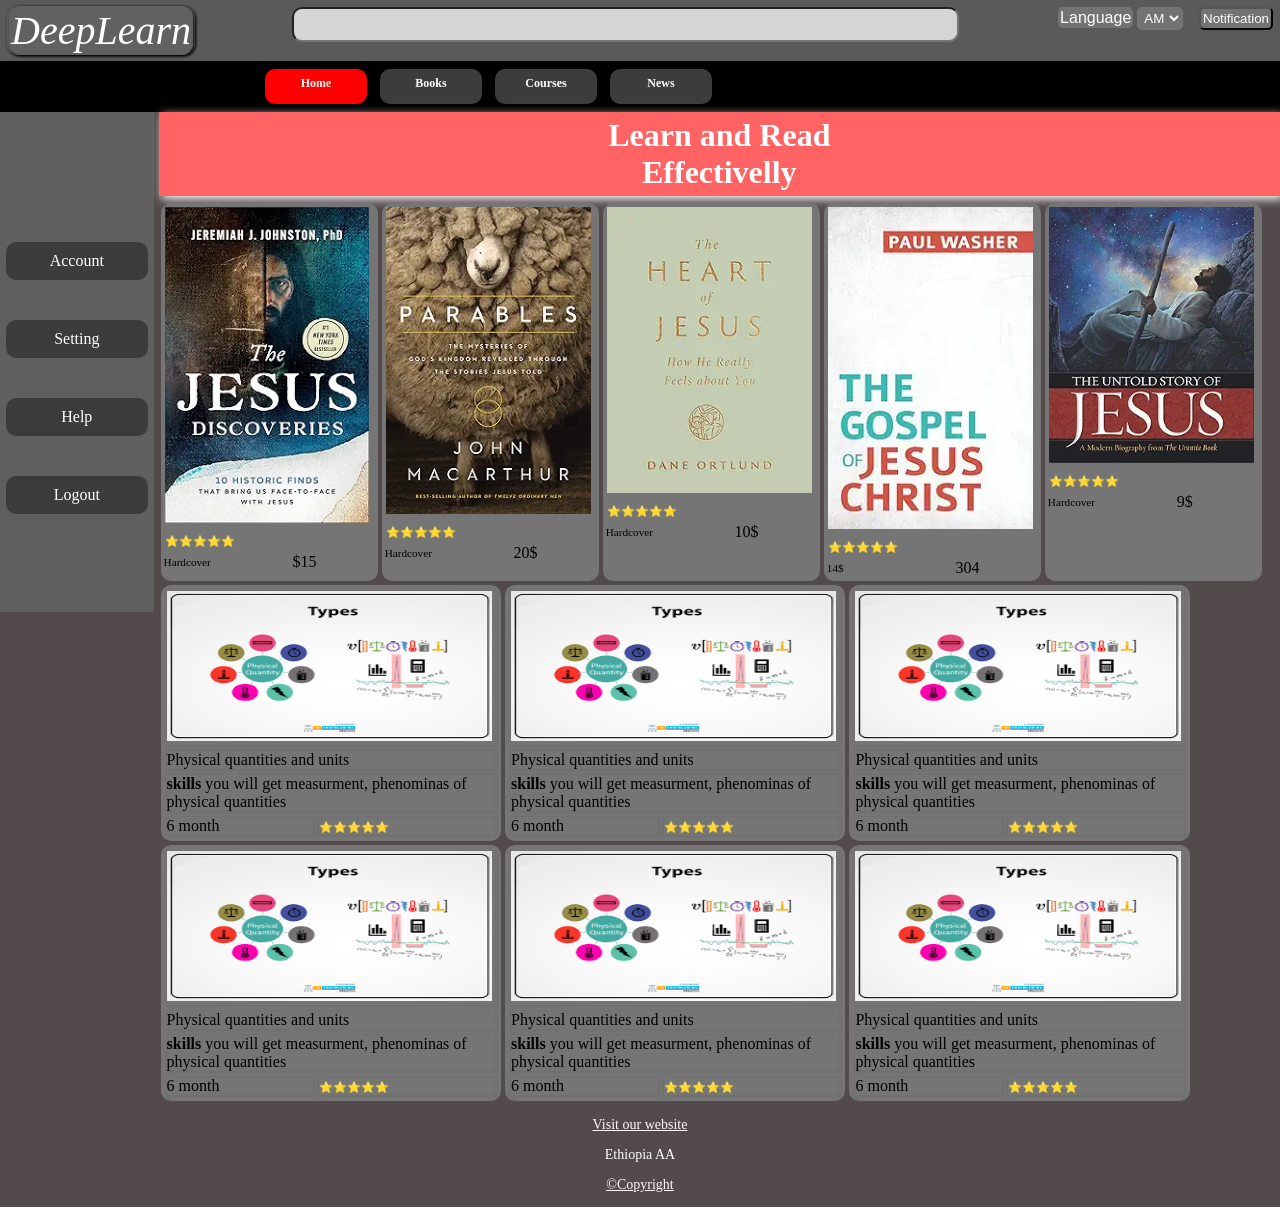
<file: index.html>
<!DOCTYPE html>
<html lang="en">
<head>
    <meta charset="UTF-8">
    <meta name="viewport" content="width=device-width, initial-scale=1.0">
    <title>Home</title>
    <link rel="stylesheet" href="css/style.css">
    <link rel="icon" href="images/modern-black-amp-white-aposbapos-logo-vector-44240270.avif">
</head>
<body>
    <div class="bodyContainer">
        <header class="header">
            <div class="headerContainer">
                <div class="headerSection logoContainer">
                    <span class="logoText"><a href="index.html">
                        DeepLearn
                    </a></span>
                </div>
                <div class="headerSection searchContainer">
                    <input type="search">
                </div>
                <div class="headerSection langContainer">
                    <label for="lang">Language</label>
                    <select name="language choice" id="lang">
                        <option value="AM">AM</option>
                        <option value="En">En</option>
                    </select>
                </div>
                <div class="headerSection notiContainer">
                    <button type="button">Notification</button>
                </div>
            </div>
        </header>
        <nav class="nav">
            <div class="navContainer">
                <div class="navSection" id="activePage">
                    <a href="index.html">
                        <span>Home</span>
                    </a>
                </div>
                <div class="navSection">
                    <a href="books.html">
                        <span>Books</span>
                    </a>
                </div>
                <div class="navSection">
                    <a href="courses.html">
                        <span>Courses</span>
                    </a>
                </div>
                <div class="navSection">
                    <a href="news.html">
                        <span>News</span>
                    </a>
                </div>
            </div>
        </nav>
        <aside class="aside">
            <div class="asideContainer">
                <div class="asideSection"><a href="#">
                    Account
                </a></div>
                <div class="asideSection"><a href="#">
                    Setting
                </a></div>
                <div class="asideSection"><a href="#">
                    Help
                </a></div>
                <div class="asideSection"><a href="#">
                    Logout
                </a></div>
            </div>
        </aside>
        <main class="main">
            <div class="mainContainer">
                <h1 id="LearnComment">Learn and Read <br> Effectivelly</h1>
                <div class="flexBox">
                    <div class="flexContainer">
                        <div class="gridItem gridImg">
                            <img src="images/Jesus-dicoveries.webp" alt="Jesus-dicoveries" width="99%" >
                        </div>
                        <div class="gridItem gridStar">
                            <p id="conditionGrid">⭐⭐⭐⭐⭐</p>
                        </div>
                        <div class="gridItem gridCondition">
                            <p id="conditionGrid">Hardcover</p>
                        </div>
                        <div class="gridItem gridPrice"price>$15</div>
                    </div>
                </div>
                <div class="flexBox">
                    <div class="flexContainer">
                        <div class="gridItem gridImg">
                            <img src="images/John-Macarthur.webp" alt="John-Macarthur" width="99%">

                        </div>
                        <div class="gridItem gridStar">
                            <p id="conditionGrid">⭐⭐⭐⭐⭐</p>
                        </div>
                        <div class="gridItem gridCondition">
                            <p id="conditionGrid">Hardcover</p>
                        </div>
                        <div class="gridItem gridPrice"price>20$</div>
                    </div>
                </div>
                <div class="flexBox">
                    <div class="flexContainer">
                        <div class="gridItem gridImg">
                            <img src="images/Heart.webp" alt="Heart" width="99%">
                        </div>
                        <div class="gridItem gridStar">
                            <p id="conditionGrid">⭐⭐⭐⭐⭐</p>
                        </div>
                        <div class="gridItem gridCondition">
                            <p id="conditionGrid">Hardcover</p>
                        </div>
                        <div class="gridItem gridPrice"price>10$</div>
                    </div>
                </div>
                <div class="flexBox">
                    <div class="flexContainer">
                        <div class="gridItem gridImg">
                            <img src="images/gosple.webp" alt="gosple" width="99%">
                        </div>
                        <div class="gridItem gridStar">
                            <p id="conditionGrid">⭐⭐⭐⭐⭐</p>
                        </div>
                        <div class="gridItem gridCondition">
                            <p id="conditionGrid">14$</p>
                        </div>
                        <div class="gridItem gridPrice"price>304</div>
                    </div>
                </div>
                <div class="flexBox">
                    <div class="flexContainer">
                        <div class="gridItem gridImg">
                            <img src="images/story.webp" alt="John-Macarthur" width="99%">
                        </div>
                        <div class="gridItem gridStar">
                            <p id="conditionGrid">⭐⭐⭐⭐⭐</p>
                        </div>
                        <div class="gridItem gridCondition">
                            <p id="conditionGrid">Hardcover</p>
                        </div>
                        <div class="gridItem gridPrice"price>9$</div>
                    </div>
                </div>
                <div class="flexBox-course">
                    <div class="flexContainer-courses">
                        <div class="gridItem-course gridThumb">
                            <img src="images/corses/quantity.png" alt="quantities" width="99%" height="150px">
                        </div>
                        <div class="gridItem-course gridTitle">
                            <span>Physical quantities and units</span>
                        </div>
                        <div class="gridItem-course gridDesc">
                            <span><strong>skills</strong> you will get measurment, phenominas of physical quantities</span>
                        </div>
                        <div class="gridItem-course gridTime">
                            <span>6 month</span>
                        </div>
                        <div class="gridItem-course gridStars">
                            <p id="conditionGrid">⭐⭐⭐⭐⭐</p>
                        </div>
                    </div>
                </div>
                <div class="flexBox-course">
                    <div class="flexContainer-courses">
                        <div class="gridItem-course gridThumb">
                            <img src="images/corses/quantity.png" alt="quantities" width="99%" height="150px">
                        </div>
                        <div class="gridItem-course gridTitle">
                            <span>Physical quantities and units</span>
                        </div>
                        <div class="gridItem-course gridDesc">
                            <span><strong>skills</strong> you will get measurment, phenominas of physical quantities</span>
                        </div>
                        <div class="gridItem-course gridTime">
                            <span>6 month</span>
                        </div>
                        <div class="gridItem-course gridStars">
                            <p id="conditionGrid">⭐⭐⭐⭐⭐</p>
                        </div>
                    </div>
                </div>
                <div class="flexBox-course">
                    <div class="flexContainer-courses">
                        <div class="gridItem-course gridThumb">
                            <img src="images/corses/quantity.png" alt="quantities" width="99%" height="150px">
                        </div>
                        <div class="gridItem-course gridTitle">
                            <span>Physical quantities and units</span>
                        </div>
                        <div class="gridItem-course gridDesc">
                            <span><strong>skills</strong> you will get measurment, phenominas of physical quantities</span>
                        </div>
                        <div class="gridItem-course gridTime">
                            <span>6 month</span>
                        </div>
                        <div class="gridItem-course gridStars">
                            <p id="conditionGrid">⭐⭐⭐⭐⭐</p>
                        </div>
                    </div>
                </div>
                <div class="flexBox-course">
                    <div class="flexContainer-courses">
                        <div class="gridItem-course gridThumb">
                            <img src="images/corses/quantity.png" alt="quantities" width="99%" height="150px">
                        </div>
                        <div class="gridItem-course gridTitle">
                            <span>Physical quantities and units</span>
                        </div>
                        <div class="gridItem-course gridDesc">
                            <span><strong>skills</strong> you will get measurment, phenominas of physical quantities</span>
                        </div>
                        <div class="gridItem-course gridTime">
                            <span>6 month</span>
                        </div>
                        <div class="gridItem-course gridStars">
                            <p id="conditionGrid">⭐⭐⭐⭐⭐</p>
                        </div>
                    </div>
                </div>
                <div class="flexBox-course">
                    <div class="flexContainer-courses">
                        <div class="gridItem-course gridThumb">
                            <img src="images/corses/quantity.png" alt="quantities" width="99%" height="150px">
                        </div>
                        <div class="gridItem-course gridTitle">
                            <span>Physical quantities and units</span>
                        </div>
                        <div class="gridItem-course gridDesc">
                            <span><strong>skills</strong> you will get measurment, phenominas of physical quantities</span>
                        </div>
                        <div class="gridItem-course gridTime">
                            <span>6 month</span>
                        </div>
                        <div class="gridItem-course gridStars">
                            <p id="conditionGrid">⭐⭐⭐⭐⭐</p>
                        </div>
                    </div>
                </div>
                <div class="flexBox-course">
                    <div class="flexContainer-courses">
                        <div class="gridItem-course gridThumb">
                            <img src="images/corses/quantity.png" alt="quantities" width="99%" height="150px">
                        </div>
                        <div class="gridItem-course gridTitle">
                            <span>Physical quantities and units</span>
                        </div>
                        <div class="gridItem-course gridDesc">
                            <span><strong>skills</strong> you will get measurment, phenominas of physical quantities</span>
                        </div>
                        <div class="gridItem-course gridTime">
                            <span>6 month</span>
                        </div>
                        <div class="gridItem-course gridStars">
                            <p id="conditionGrid">⭐⭐⭐⭐⭐</p>
                        </div>
                    </div>
                </div>
            </div>
        </main>
        <footer class="footer">
        <address>
          <p>
            <a href="#" target="_blank">Visit our website</a>
          </p>
          <p class="address">Ethiopia AA</p>
        </address>
        <p><a href="#">&copy;Copyright</a></p>
      </footer>
    </div>
</body>
</html>
</file>
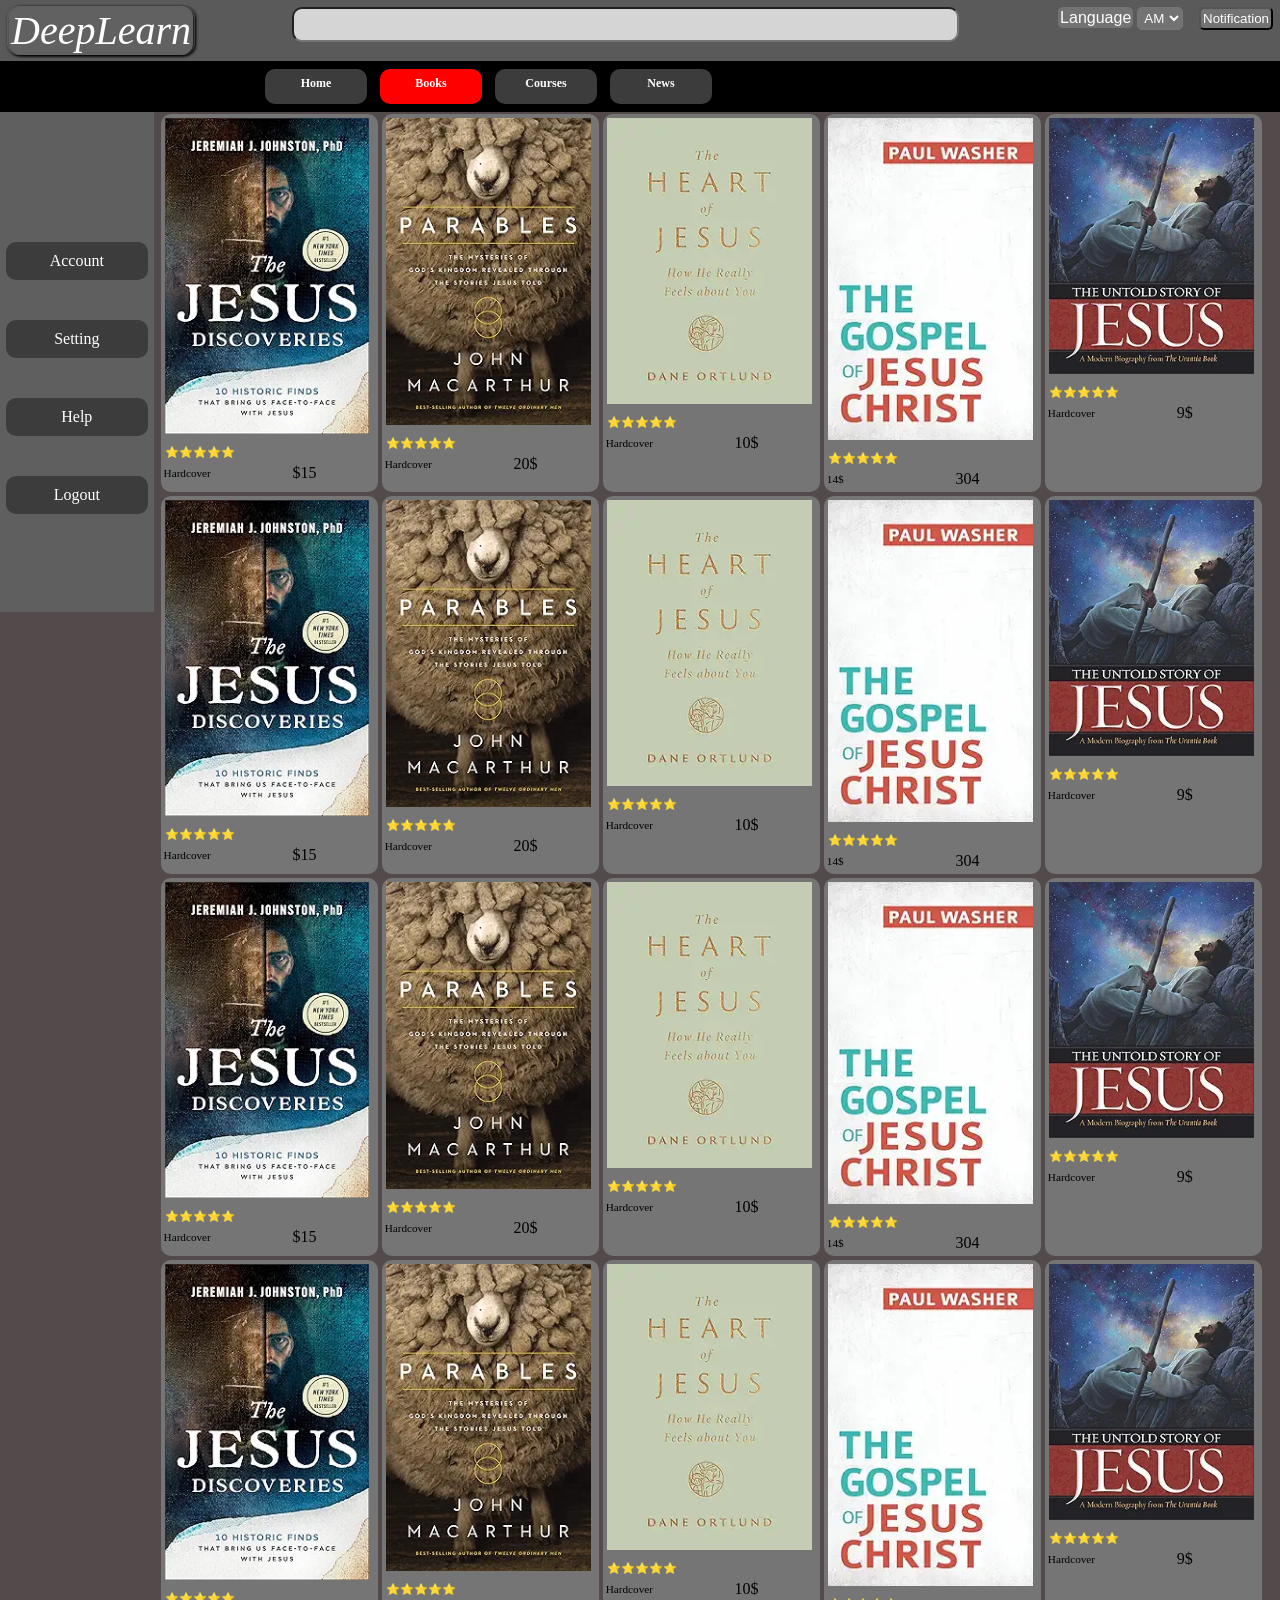
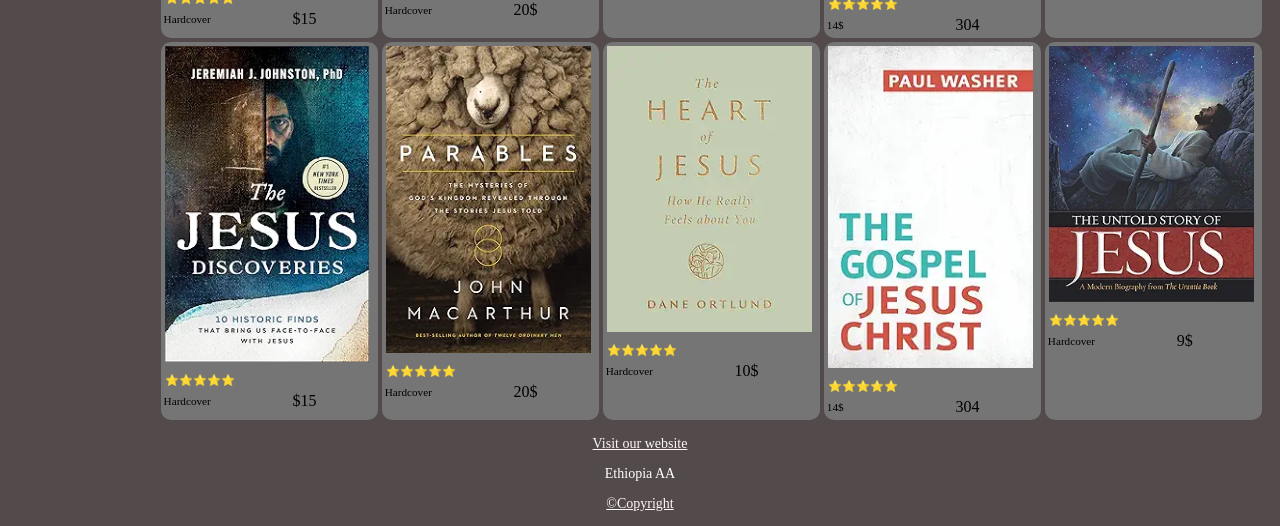
<file: books.html>
<!DOCTYPE html>
<html lang="en">
<head>
    <meta charset="UTF-8">
    <meta name="viewport" content="width=device-width, initial-scale=1.0">
    <title>Books</title>
    <link rel="stylesheet" href="css/style.css">
    <link rel="icon" href="images/modern-black-amp-white-aposbapos-logo-vector-44240270.avif">
</head>
<body>
    <div class="bodyContainer">
        <header class="header">
            <div class="headerContainer">
                <div class="headerSection logoContainer">
                    <span class="logoText"><a href="index.html">
                        DeepLearn
                    </a></span>
                </div>
                <div class="headerSection searchContainer">
                    <input type="search">
                </div>
                <div class="headerSection langContainer">
                    <label for="lang">Language</label>
                    <select name="language choice" id="lang">
                        <option value="AM">AM</option>
                        <option value="En">En</option>
                    </select>
                </div>
                <div class="headerSection notiContainer">
                    <button type="button">Notification</button>
                </div>
            </div>
        </header>
        <nav class="nav">
            <div class="navContainer">
                <div class="navSection">
                    <a href="index.html">
                        <span>Home</span>
                    </a>
                </div>
                <div class="navSection" id="activePage">
                    <a href="books.html">
                        <span>Books</span>
                    </a>
                </div>
                <div class="navSection">
                    <a href="courses.html">
                        <span>Courses</span>
                    </a>
                </div>
                <div class="navSection">
                    <a href="news.html">
                        <span>News</span>
                    </a>
                </div>
            </div>
        </nav>
        <aside class="aside">
            <div class="asideContainer">
                <div class="asideSection"><a href="#">
                    Account
                </a></div>
                <div class="asideSection"><a href="#">
                    Setting
                </a></div>
                <div class="asideSection"><a href="#">
                    Help
                </a></div>
                <div class="asideSection"><a href="#">
                    Logout
                </a></div>
            </div>
        </aside>
        <main class="main">
            <div class="mainContainer">
                <div class="flexBox">
                    <div class="flexContainer">
                        <div class="gridItem gridImg">
                            <img src="images/Jesus-dicoveries.webp" alt="Jesus-dicoveries" width="99%" >
                        </div>
                        <div class="gridItem gridStar">
                            <p id="conditionGrid">⭐⭐⭐⭐⭐</p>
                        </div>
                        <div class="gridItem gridCondition">
                            <p id="conditionGrid">Hardcover</p>
                        </div>
                        <div class="gridItem gridPrice"price>$15</div>
                    </div>
                </div>
                <div class="flexBox">
                    <div class="flexContainer">
                        <div class="gridItem gridImg">
                            <img src="images/John-Macarthur.webp" alt="John-Macarthur" width="99%">

                        </div>
                        <div class="gridItem gridStar">
                            <p id="conditionGrid">⭐⭐⭐⭐⭐</p>
                        </div>
                        <div class="gridItem gridCondition">
                            <p id="conditionGrid">Hardcover</p>
                        </div>
                        <div class="gridItem gridPrice"price>20$</div>
                    </div>
                </div>
                <div class="flexBox">
                    <div class="flexContainer">
                        <div class="gridItem gridImg">
                            <img src="images/Heart.webp" alt="Heart" width="99%">
                        </div>
                        <div class="gridItem gridStar">
                            <p id="conditionGrid">⭐⭐⭐⭐⭐</p>
                        </div>
                        <div class="gridItem gridCondition">
                            <p id="conditionGrid">Hardcover</p>
                        </div>
                        <div class="gridItem gridPrice"price>10$</div>
                    </div>
                </div>
                <div class="flexBox">
                    <div class="flexContainer">
                        <div class="gridItem gridImg">
                            <img src="images/gosple.webp" alt="gosple" width="99%">
                        </div>
                        <div class="gridItem gridStar">
                            <p id="conditionGrid">⭐⭐⭐⭐⭐</p>
                        </div>
                        <div class="gridItem gridCondition">
                            <p id="conditionGrid">14$</p>
                        </div>
                        <div class="gridItem gridPrice"price>304</div>
                    </div>
                </div>
                <div class="flexBox">
                    <div class="flexContainer">
                        <div class="gridItem gridImg">
                            <img src="images/story.webp" alt="John-Macarthur" width="99%">
                        </div>
                        <div class="gridItem gridStar">
                            <p id="conditionGrid">⭐⭐⭐⭐⭐</p>
                        </div>
                        <div class="gridItem gridCondition">
                            <p id="conditionGrid">Hardcover</p>
                        </div>
                        <div class="gridItem gridPrice"price>9$</div>
                    </div>
                </div>
                <div class="flexBox">
                    <div class="flexContainer">
                        <div class="gridItem gridImg">
                            <img src="images/Jesus-dicoveries.webp" alt="Jesus-dicoveries" width="99%" >
                        </div>
                        <div class="gridItem gridStar">
                            <p id="conditionGrid">⭐⭐⭐⭐⭐</p>
                        </div>
                        <div class="gridItem gridCondition">
                            <p id="conditionGrid">Hardcover</p>
                        </div>
                        <div class="gridItem gridPrice"price>$15</div>
                    </div>
                </div>
                <div class="flexBox">
                    <div class="flexContainer">
                        <div class="gridItem gridImg">
                            <img src="images/John-Macarthur.webp" alt="John-Macarthur" width="99%">

                        </div>
                        <div class="gridItem gridStar">
                            <p id="conditionGrid">⭐⭐⭐⭐⭐</p>
                        </div>
                        <div class="gridItem gridCondition">
                            <p id="conditionGrid">Hardcover</p>
                        </div>
                        <div class="gridItem gridPrice"price>20$</div>
                    </div>
                </div>
                <div class="flexBox">
                    <div class="flexContainer">
                        <div class="gridItem gridImg">
                            <img src="images/Heart.webp" alt="Heart" width="99%">
                        </div>
                        <div class="gridItem gridStar">
                            <p id="conditionGrid">⭐⭐⭐⭐⭐</p>
                        </div>
                        <div class="gridItem gridCondition">
                            <p id="conditionGrid">Hardcover</p>
                        </div>
                        <div class="gridItem gridPrice"price>10$</div>
                    </div>
                </div>
                <div class="flexBox">
                    <div class="flexContainer">
                        <div class="gridItem gridImg">
                            <img src="images/gosple.webp" alt="gosple" width="99%">
                        </div>
                        <div class="gridItem gridStar">
                            <p id="conditionGrid">⭐⭐⭐⭐⭐</p>
                        </div>
                        <div class="gridItem gridCondition">
                            <p id="conditionGrid">14$</p>
                        </div>
                        <div class="gridItem gridPrice"price>304</div>
                    </div>
                </div>
                <div class="flexBox">
                    <div class="flexContainer">
                        <div class="gridItem gridImg">
                            <img src="images/story.webp" alt="John-Macarthur" width="99%">
                        </div>
                        <div class="gridItem gridStar">
                            <p id="conditionGrid">⭐⭐⭐⭐⭐</p>
                        </div>
                        <div class="gridItem gridCondition">
                            <p id="conditionGrid">Hardcover</p>
                        </div>
                        <div class="gridItem gridPrice"price>9$</div>
                    </div>
                </div>
                <div class="flexBox">
                    <div class="flexContainer">
                        <div class="gridItem gridImg">
                            <img src="images/Jesus-dicoveries.webp" alt="Jesus-dicoveries" width="99%" >
                        </div>
                        <div class="gridItem gridStar">
                            <p id="conditionGrid">⭐⭐⭐⭐⭐</p>
                        </div>
                        <div class="gridItem gridCondition">
                            <p id="conditionGrid">Hardcover</p>
                        </div>
                        <div class="gridItem gridPrice"price>$15</div>
                    </div>
                </div>
                <div class="flexBox">
                    <div class="flexContainer">
                        <div class="gridItem gridImg">
                            <img src="images/John-Macarthur.webp" alt="John-Macarthur" width="99%">

                        </div>
                        <div class="gridItem gridStar">
                            <p id="conditionGrid">⭐⭐⭐⭐⭐</p>
                        </div>
                        <div class="gridItem gridCondition">
                            <p id="conditionGrid">Hardcover</p>
                        </div>
                        <div class="gridItem gridPrice"price>20$</div>
                    </div>
                </div>
                <div class="flexBox">
                    <div class="flexContainer">
                        <div class="gridItem gridImg">
                            <img src="images/Heart.webp" alt="Heart" width="99%">
                        </div>
                        <div class="gridItem gridStar">
                            <p id="conditionGrid">⭐⭐⭐⭐⭐</p>
                        </div>
                        <div class="gridItem gridCondition">
                            <p id="conditionGrid">Hardcover</p>
                        </div>
                        <div class="gridItem gridPrice"price>10$</div>
                    </div>
                </div>
                <div class="flexBox">
                    <div class="flexContainer">
                        <div class="gridItem gridImg">
                            <img src="images/gosple.webp" alt="gosple" width="99%">
                        </div>
                        <div class="gridItem gridStar">
                            <p id="conditionGrid">⭐⭐⭐⭐⭐</p>
                        </div>
                        <div class="gridItem gridCondition">
                            <p id="conditionGrid">14$</p>
                        </div>
                        <div class="gridItem gridPrice"price>304</div>
                    </div>
                </div>
                <div class="flexBox">
                    <div class="flexContainer">
                        <div class="gridItem gridImg">
                            <img src="images/story.webp" alt="John-Macarthur" width="99%">
                        </div>
                        <div class="gridItem gridStar">
                            <p id="conditionGrid">⭐⭐⭐⭐⭐</p>
                        </div>
                        <div class="gridItem gridCondition">
                            <p id="conditionGrid">Hardcover</p>
                        </div>
                        <div class="gridItem gridPrice"price>9$</div>
                    </div>
                </div>
                <div class="flexBox">
                    <div class="flexContainer">
                        <div class="gridItem gridImg">
                            <img src="images/Jesus-dicoveries.webp" alt="Jesus-dicoveries" width="99%" >
                        </div>
                        <div class="gridItem gridStar">
                            <p id="conditionGrid">⭐⭐⭐⭐⭐</p>
                        </div>
                        <div class="gridItem gridCondition">
                            <p id="conditionGrid">Hardcover</p>
                        </div>
                        <div class="gridItem gridPrice"price>$15</div>
                    </div>
                </div>
                <div class="flexBox">
                    <div class="flexContainer">
                        <div class="gridItem gridImg">
                            <img src="images/John-Macarthur.webp" alt="John-Macarthur" width="99%">

                        </div>
                        <div class="gridItem gridStar">
                            <p id="conditionGrid">⭐⭐⭐⭐⭐</p>
                        </div>
                        <div class="gridItem gridCondition">
                            <p id="conditionGrid">Hardcover</p>
                        </div>
                        <div class="gridItem gridPrice"price>20$</div>
                    </div>
                </div>
                <div class="flexBox">
                    <div class="flexContainer">
                        <div class="gridItem gridImg">
                            <img src="images/Heart.webp" alt="Heart" width="99%">
                        </div>
                        <div class="gridItem gridStar">
                            <p id="conditionGrid">⭐⭐⭐⭐⭐</p>
                        </div>
                        <div class="gridItem gridCondition">
                            <p id="conditionGrid">Hardcover</p>
                        </div>
                        <div class="gridItem gridPrice"price>10$</div>
                    </div>
                </div>
                <div class="flexBox">
                    <div class="flexContainer">
                        <div class="gridItem gridImg">
                            <img src="images/gosple.webp" alt="gosple" width="99%">
                        </div>
                        <div class="gridItem gridStar">
                            <p id="conditionGrid">⭐⭐⭐⭐⭐</p>
                        </div>
                        <div class="gridItem gridCondition">
                            <p id="conditionGrid">14$</p>
                        </div>
                        <div class="gridItem gridPrice"price>304</div>
                    </div>
                </div>
                <div class="flexBox">
                    <div class="flexContainer">
                        <div class="gridItem gridImg">
                            <img src="images/story.webp" alt="John-Macarthur" width="99%">
                        </div>
                        <div class="gridItem gridStar">
                            <p id="conditionGrid">⭐⭐⭐⭐⭐</p>
                        </div>
                        <div class="gridItem gridCondition">
                            <p id="conditionGrid">Hardcover</p>
                        </div>
                        <div class="gridItem gridPrice"price>9$</div>
                    </div>
                </div>
                <div class="flexBox">
                    <div class="flexContainer">
                        <div class="gridItem gridImg">
                            <img src="images/Jesus-dicoveries.webp" alt="Jesus-dicoveries" width="99%" >
                        </div>
                        <div class="gridItem gridStar">
                            <p id="conditionGrid">⭐⭐⭐⭐⭐</p>
                        </div>
                        <div class="gridItem gridCondition">
                            <p id="conditionGrid">Hardcover</p>
                        </div>
                        <div class="gridItem gridPrice"price>$15</div>
                    </div>
                </div>
                <div class="flexBox">
                    <div class="flexContainer">
                        <div class="gridItem gridImg">
                            <img src="images/John-Macarthur.webp" alt="John-Macarthur" width="99%">

                        </div>
                        <div class="gridItem gridStar">
                            <p id="conditionGrid">⭐⭐⭐⭐⭐</p>
                        </div>
                        <div class="gridItem gridCondition">
                            <p id="conditionGrid">Hardcover</p>
                        </div>
                        <div class="gridItem gridPrice"price>20$</div>
                    </div>
                </div>
                <div class="flexBox">
                    <div class="flexContainer">
                        <div class="gridItem gridImg">
                            <img src="images/Heart.webp" alt="Heart" width="99%">
                        </div>
                        <div class="gridItem gridStar">
                            <p id="conditionGrid">⭐⭐⭐⭐⭐</p>
                        </div>
                        <div class="gridItem gridCondition">
                            <p id="conditionGrid">Hardcover</p>
                        </div>
                        <div class="gridItem gridPrice"price>10$</div>
                    </div>
                </div>
                <div class="flexBox">
                    <div class="flexContainer">
                        <div class="gridItem gridImg">
                            <img src="images/gosple.webp" alt="gosple" width="99%">
                        </div>
                        <div class="gridItem gridStar">
                            <p id="conditionGrid">⭐⭐⭐⭐⭐</p>
                        </div>
                        <div class="gridItem gridCondition">
                            <p id="conditionGrid">14$</p>
                        </div>
                        <div class="gridItem gridPrice"price>304</div>
                    </div>
                </div>
                <div class="flexBox">
                    <div class="flexContainer">
                        <div class="gridItem gridImg">
                            <img src="images/story.webp" alt="John-Macarthur" width="99%">
                        </div>
                        <div class="gridItem gridStar">
                            <p id="conditionGrid">⭐⭐⭐⭐⭐</p>
                        </div>
                        <div class="gridItem gridCondition">
                            <p id="conditionGrid">Hardcover</p>
                        </div>
                        <div class="gridItem gridPrice"price>9$</div>
                    </div>
                </div>
            </div>
        </main>
        <footer class="footer">
        <address>
          <p>
            <a href="#" target="_blank">Visit our website</a>
          </p>
          <p class="address">Ethiopia AA</p>
        </address>
        <p><a href="#">&copy;Copyright</a></p>
      </footer>
    </div>
</body>
</html>
</file>
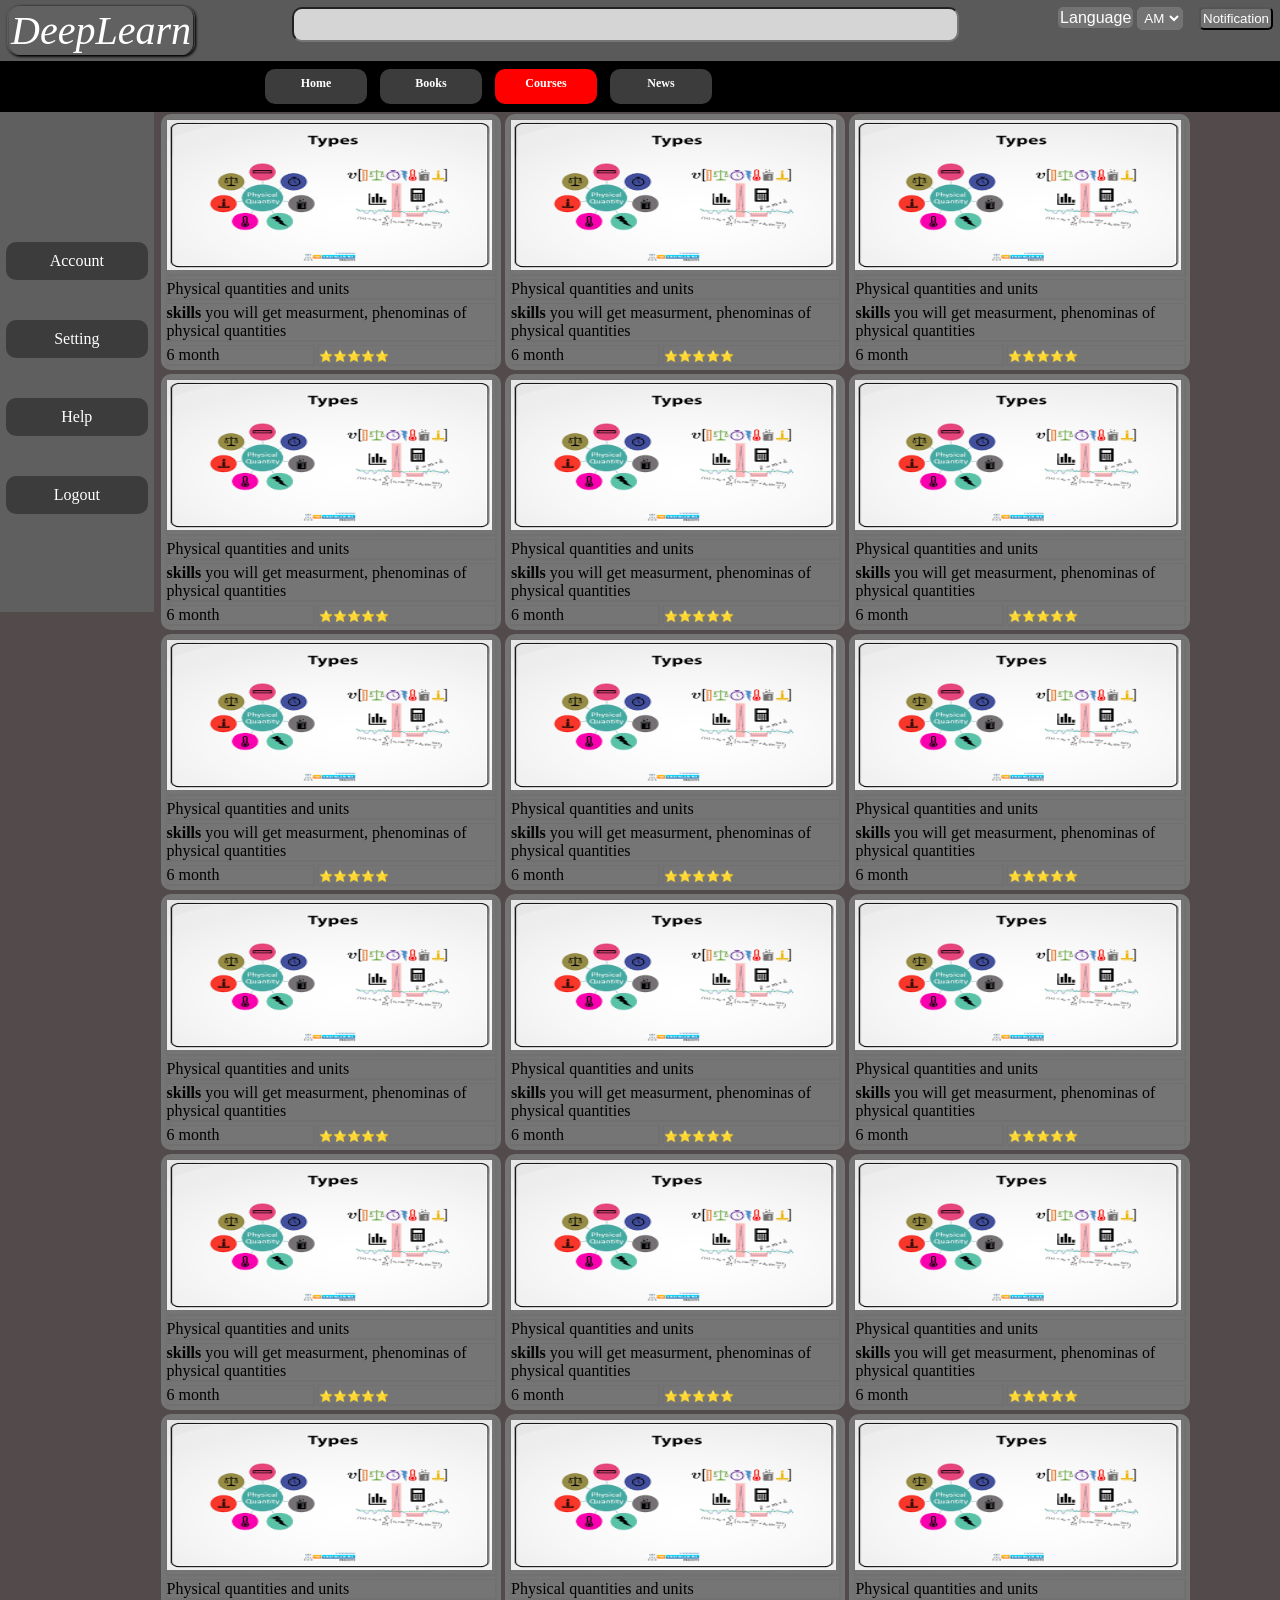
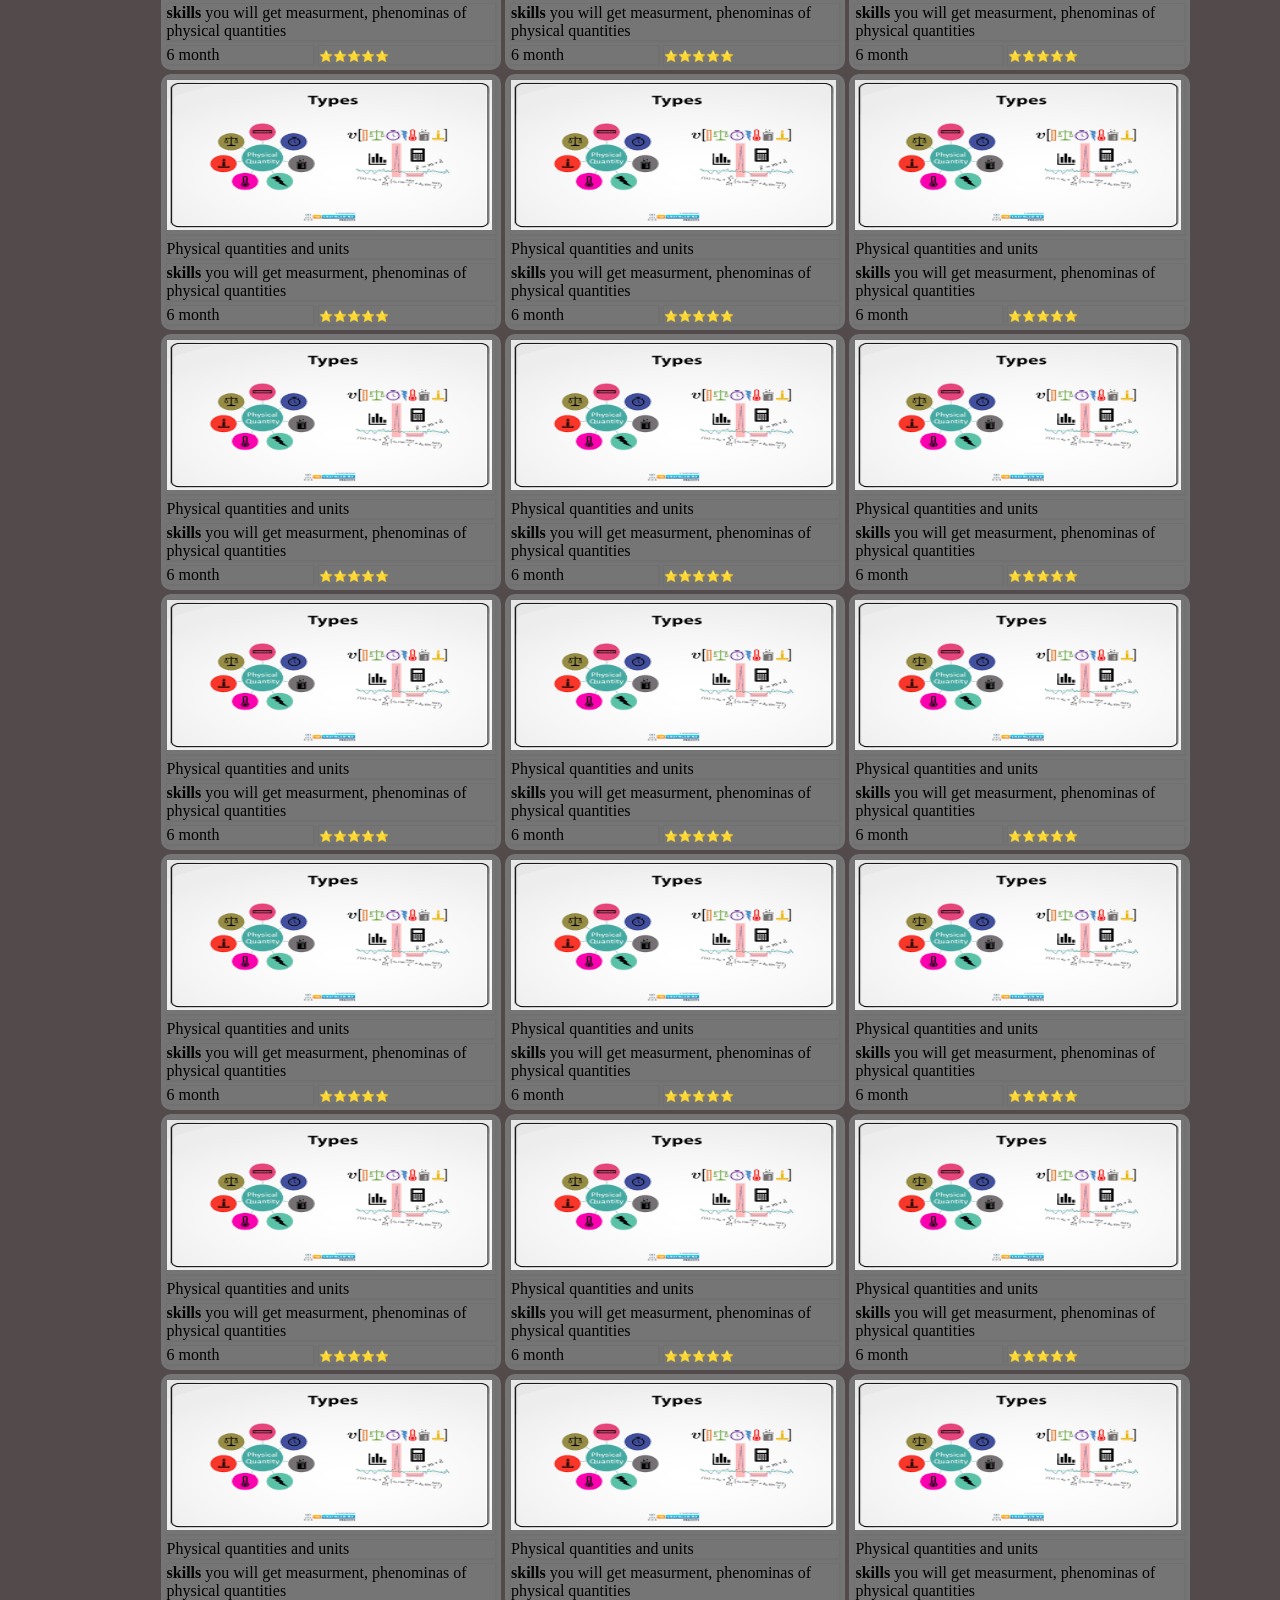
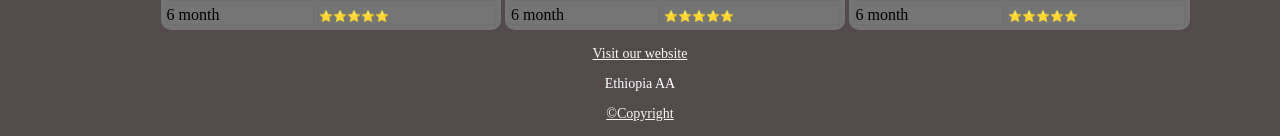
<file: courses.html>
<!DOCTYPE html>
<html lang="en">
<head>
    <meta charset="UTF-8">
    <meta name="viewport" content="width=device-width, initial-scale=1.0">
    <title>Courses</title>
    <link rel="stylesheet" href="css/style.css">
    <link rel="icon" href="images/modern-black-amp-white-aposbapos-logo-vector-44240270.avif">
</head>
<body>
    <div class="bodyContainer">
        <header class="header">
            <div class="headerContainer">
                <div class="headerSection logoContainer">
                    <span class="logoText"><a href="index.html">
                        DeepLearn
                    </a></span>
                </div>
                <div class="headerSection searchContainer">
                    <input type="search">
                </div>
                <div class="headerSection langContainer">
                    <label for="lang">Language</label>
                    <select name="language choice" id="lang">
                        <option value="AM">AM</option>
                        <option value="En">En</option>
                    </select>
                </div>
                <div class="headerSection notiContainer">
                    <button type="button">Notification</button>
                </div>
            </div>
        </header>
        <nav class="nav">
            <div class="navContainer">
                <div class="navSection">
                    <a href="index.html">
                        <span>Home</span>
                    </a>
                </div>
                <div class="navSection">
                    <a href="books.html">
                        <span>Books</span>
                    </a>
                </div>
                <div class="navSection" id="activePage">
                    <a href="courses.html">
                        <span>Courses</span>
                    </a>
                </div>
                <div class="navSection">
                    <a href="news.html">
                        <span>News</span>
                    </a>
                </div>
            </div>
        </nav>
        <aside class="aside">
            <div class="asideContainer">
                <div class="asideSection"><a href="#">
                    Account
                </a></div>
                <div class="asideSection"><a href="#">
                    Setting
                </a></div>
                <div class="asideSection"><a href="#">
                    Help
                </a></div>
                <div class="asideSection"><a href="#">
                    Logout
                </a></div>
            </div>
        </aside>
        <main class="main">
            <div class="mainContainer">
                <div class="flexBox-course">
                    <div class="flexContainer-courses">
                        <div class="gridItem-course gridThumb">
                            <img src="images/corses/quantity.png" alt="quantities" width="99%" height="150px">
                        </div>
                        <div class="gridItem-course gridTitle">
                            <span>Physical quantities and units</span>
                        </div>
                        <div class="gridItem-course gridDesc">
                            <span><strong>skills</strong> you will get measurment, phenominas of physical quantities</span>
                        </div>
                        <div class="gridItem-course gridTime">
                            <span>6 month</span>
                        </div>
                        <div class="gridItem-course gridStars">
                            <p id="conditionGrid">⭐⭐⭐⭐⭐</p>
                        </div>
                    </div>
                </div>
                <div class="flexBox-course">
                    <div class="flexContainer-courses">
                        <div class="gridItem-course gridThumb">
                            <img src="images/corses/quantity.png" alt="quantities" width="99%" height="150px">
                        </div>
                        <div class="gridItem-course gridTitle">
                            <span>Physical quantities and units</span>
                        </div>
                        <div class="gridItem-course gridDesc">
                            <span><strong>skills</strong> you will get measurment, phenominas of physical quantities</span>
                        </div>
                        <div class="gridItem-course gridTime">
                            <span>6 month</span>
                        </div>
                        <div class="gridItem-course gridStars">
                            <p id="conditionGrid">⭐⭐⭐⭐⭐</p>
                        </div>
                    </div>
                </div>
                <div class="flexBox-course">
                    <div class="flexContainer-courses">
                        <div class="gridItem-course gridThumb">
                            <img src="images/corses/quantity.png" alt="quantities" width="99%" height="150px">
                        </div>
                        <div class="gridItem-course gridTitle">
                            <span>Physical quantities and units</span>
                        </div>
                        <div class="gridItem-course gridDesc">
                            <span><strong>skills</strong> you will get measurment, phenominas of physical quantities</span>
                        </div>
                        <div class="gridItem-course gridTime">
                            <span>6 month</span>
                        </div>
                        <div class="gridItem-course gridStars">
                            <p id="conditionGrid">⭐⭐⭐⭐⭐</p>
                        </div>
                    </div>
                </div>
                <div class="flexBox-course">
                    <div class="flexContainer-courses">
                        <div class="gridItem-course gridThumb">
                            <img src="images/corses/quantity.png" alt="quantities" width="99%" height="150px">
                        </div>
                        <div class="gridItem-course gridTitle">
                            <span>Physical quantities and units</span>
                        </div>
                        <div class="gridItem-course gridDesc">
                            <span><strong>skills</strong> you will get measurment, phenominas of physical quantities</span>
                        </div>
                        <div class="gridItem-course gridTime">
                            <span>6 month</span>
                        </div>
                        <div class="gridItem-course gridStars">
                            <p id="conditionGrid">⭐⭐⭐⭐⭐</p>
                        </div>
                    </div>
                </div>
                <div class="flexBox-course">
                    <div class="flexContainer-courses">
                        <div class="gridItem-course gridThumb">
                            <img src="images/corses/quantity.png" alt="quantities" width="99%" height="150px">
                        </div>
                        <div class="gridItem-course gridTitle">
                            <span>Physical quantities and units</span>
                        </div>
                        <div class="gridItem-course gridDesc">
                            <span><strong>skills</strong> you will get measurment, phenominas of physical quantities</span>
                        </div>
                        <div class="gridItem-course gridTime">
                            <span>6 month</span>
                        </div>
                        <div class="gridItem-course gridStars">
                            <p id="conditionGrid">⭐⭐⭐⭐⭐</p>
                        </div>
                    </div>
                </div>
                <div class="flexBox-course">
                    <div class="flexContainer-courses">
                        <div class="gridItem-course gridThumb">
                            <img src="images/corses/quantity.png" alt="quantities" width="99%" height="150px">
                        </div>
                        <div class="gridItem-course gridTitle">
                            <span>Physical quantities and units</span>
                        </div>
                        <div class="gridItem-course gridDesc">
                            <span><strong>skills</strong> you will get measurment, phenominas of physical quantities</span>
                        </div>
                        <div class="gridItem-course gridTime">
                            <span>6 month</span>
                        </div>
                        <div class="gridItem-course gridStars">
                            <p id="conditionGrid">⭐⭐⭐⭐⭐</p>
                        </div>
                    </div>
                </div>
                <div class="flexBox-course">
                    <div class="flexContainer-courses">
                        <div class="gridItem-course gridThumb">
                            <img src="images/corses/quantity.png" alt="quantities" width="99%" height="150px">
                        </div>
                        <div class="gridItem-course gridTitle">
                            <span>Physical quantities and units</span>
                        </div>
                        <div class="gridItem-course gridDesc">
                            <span><strong>skills</strong> you will get measurment, phenominas of physical quantities</span>
                        </div>
                        <div class="gridItem-course gridTime">
                            <span>6 month</span>
                        </div>
                        <div class="gridItem-course gridStars">
                            <p id="conditionGrid">⭐⭐⭐⭐⭐</p>
                        </div>
                    </div>
                </div>
                <div class="flexBox-course">
                    <div class="flexContainer-courses">
                        <div class="gridItem-course gridThumb">
                            <img src="images/corses/quantity.png" alt="quantities" width="99%" height="150px">
                        </div>
                        <div class="gridItem-course gridTitle">
                            <span>Physical quantities and units</span>
                        </div>
                        <div class="gridItem-course gridDesc">
                            <span><strong>skills</strong> you will get measurment, phenominas of physical quantities</span>
                        </div>
                        <div class="gridItem-course gridTime">
                            <span>6 month</span>
                        </div>
                        <div class="gridItem-course gridStars">
                            <p id="conditionGrid">⭐⭐⭐⭐⭐</p>
                        </div>
                    </div>
                </div>
                <div class="flexBox-course">
                    <div class="flexContainer-courses">
                        <div class="gridItem-course gridThumb">
                            <img src="images/corses/quantity.png" alt="quantities" width="99%" height="150px">
                        </div>
                        <div class="gridItem-course gridTitle">
                            <span>Physical quantities and units</span>
                        </div>
                        <div class="gridItem-course gridDesc">
                            <span><strong>skills</strong> you will get measurment, phenominas of physical quantities</span>
                        </div>
                        <div class="gridItem-course gridTime">
                            <span>6 month</span>
                        </div>
                        <div class="gridItem-course gridStars">
                            <p id="conditionGrid">⭐⭐⭐⭐⭐</p>
                        </div>
                    </div>
                </div>
                <div class="flexBox-course">
                    <div class="flexContainer-courses">
                        <div class="gridItem-course gridThumb">
                            <img src="images/corses/quantity.png" alt="quantities" width="99%" height="150px">
                        </div>
                        <div class="gridItem-course gridTitle">
                            <span>Physical quantities and units</span>
                        </div>
                        <div class="gridItem-course gridDesc">
                            <span><strong>skills</strong> you will get measurment, phenominas of physical quantities</span>
                        </div>
                        <div class="gridItem-course gridTime">
                            <span>6 month</span>
                        </div>
                        <div class="gridItem-course gridStars">
                            <p id="conditionGrid">⭐⭐⭐⭐⭐</p>
                        </div>
                    </div>
                </div>
                <div class="flexBox-course">
                    <div class="flexContainer-courses">
                        <div class="gridItem-course gridThumb">
                            <img src="images/corses/quantity.png" alt="quantities" width="99%" height="150px">
                        </div>
                        <div class="gridItem-course gridTitle">
                            <span>Physical quantities and units</span>
                        </div>
                        <div class="gridItem-course gridDesc">
                            <span><strong>skills</strong> you will get measurment, phenominas of physical quantities</span>
                        </div>
                        <div class="gridItem-course gridTime">
                            <span>6 month</span>
                        </div>
                        <div class="gridItem-course gridStars">
                            <p id="conditionGrid">⭐⭐⭐⭐⭐</p>
                        </div>
                    </div>
                </div>
                <div class="flexBox-course">
                    <div class="flexContainer-courses">
                        <div class="gridItem-course gridThumb">
                            <img src="images/corses/quantity.png" alt="quantities" width="99%" height="150px">
                        </div>
                        <div class="gridItem-course gridTitle">
                            <span>Physical quantities and units</span>
                        </div>
                        <div class="gridItem-course gridDesc">
                            <span><strong>skills</strong> you will get measurment, phenominas of physical quantities</span>
                        </div>
                        <div class="gridItem-course gridTime">
                            <span>6 month</span>
                        </div>
                        <div class="gridItem-course gridStars">
                            <p id="conditionGrid">⭐⭐⭐⭐⭐</p>
                        </div>
                    </div>
                </div>
                <div class="flexBox-course">
                    <div class="flexContainer-courses">
                        <div class="gridItem-course gridThumb">
                            <img src="images/corses/quantity.png" alt="quantities" width="99%" height="150px">
                        </div>
                        <div class="gridItem-course gridTitle">
                            <span>Physical quantities and units</span>
                        </div>
                        <div class="gridItem-course gridDesc">
                            <span><strong>skills</strong> you will get measurment, phenominas of physical quantities</span>
                        </div>
                        <div class="gridItem-course gridTime">
                            <span>6 month</span>
                        </div>
                        <div class="gridItem-course gridStars">
                            <p id="conditionGrid">⭐⭐⭐⭐⭐</p>
                        </div>
                    </div>
                </div>
                <div class="flexBox-course">
                    <div class="flexContainer-courses">
                        <div class="gridItem-course gridThumb">
                            <img src="images/corses/quantity.png" alt="quantities" width="99%" height="150px">
                        </div>
                        <div class="gridItem-course gridTitle">
                            <span>Physical quantities and units</span>
                        </div>
                        <div class="gridItem-course gridDesc">
                            <span><strong>skills</strong> you will get measurment, phenominas of physical quantities</span>
                        </div>
                        <div class="gridItem-course gridTime">
                            <span>6 month</span>
                        </div>
                        <div class="gridItem-course gridStars">
                            <p id="conditionGrid">⭐⭐⭐⭐⭐</p>
                        </div>
                    </div>
                </div>
                <div class="flexBox-course">
                    <div class="flexContainer-courses">
                        <div class="gridItem-course gridThumb">
                            <img src="images/corses/quantity.png" alt="quantities" width="99%" height="150px">
                        </div>
                        <div class="gridItem-course gridTitle">
                            <span>Physical quantities and units</span>
                        </div>
                        <div class="gridItem-course gridDesc">
                            <span><strong>skills</strong> you will get measurment, phenominas of physical quantities</span>
                        </div>
                        <div class="gridItem-course gridTime">
                            <span>6 month</span>
                        </div>
                        <div class="gridItem-course gridStars">
                            <p id="conditionGrid">⭐⭐⭐⭐⭐</p>
                        </div>
                    </div>
                </div>
                <div class="flexBox-course">
                    <div class="flexContainer-courses">
                        <div class="gridItem-course gridThumb">
                            <img src="images/corses/quantity.png" alt="quantities" width="99%" height="150px">
                        </div>
                        <div class="gridItem-course gridTitle">
                            <span>Physical quantities and units</span>
                        </div>
                        <div class="gridItem-course gridDesc">
                            <span><strong>skills</strong> you will get measurment, phenominas of physical quantities</span>
                        </div>
                        <div class="gridItem-course gridTime">
                            <span>6 month</span>
                        </div>
                        <div class="gridItem-course gridStars">
                            <p id="conditionGrid">⭐⭐⭐⭐⭐</p>
                        </div>
                    </div>
                </div>
                <div class="flexBox-course">
                    <div class="flexContainer-courses">
                        <div class="gridItem-course gridThumb">
                            <img src="images/corses/quantity.png" alt="quantities" width="99%" height="150px">
                        </div>
                        <div class="gridItem-course gridTitle">
                            <span>Physical quantities and units</span>
                        </div>
                        <div class="gridItem-course gridDesc">
                            <span><strong>skills</strong> you will get measurment, phenominas of physical quantities</span>
                        </div>
                        <div class="gridItem-course gridTime">
                            <span>6 month</span>
                        </div>
                        <div class="gridItem-course gridStars">
                            <p id="conditionGrid">⭐⭐⭐⭐⭐</p>
                        </div>
                    </div>
                </div>
                <div class="flexBox-course">
                    <div class="flexContainer-courses">
                        <div class="gridItem-course gridThumb">
                            <img src="images/corses/quantity.png" alt="quantities" width="99%" height="150px">
                        </div>
                        <div class="gridItem-course gridTitle">
                            <span>Physical quantities and units</span>
                        </div>
                        <div class="gridItem-course gridDesc">
                            <span><strong>skills</strong> you will get measurment, phenominas of physical quantities</span>
                        </div>
                        <div class="gridItem-course gridTime">
                            <span>6 month</span>
                        </div>
                        <div class="gridItem-course gridStars">
                            <p id="conditionGrid">⭐⭐⭐⭐⭐</p>
                        </div>
                    </div>
                </div>
                <div class="flexBox-course">
                    <div class="flexContainer-courses">
                        <div class="gridItem-course gridThumb">
                            <img src="images/corses/quantity.png" alt="quantities" width="99%" height="150px">
                        </div>
                        <div class="gridItem-course gridTitle">
                            <span>Physical quantities and units</span>
                        </div>
                        <div class="gridItem-course gridDesc">
                            <span><strong>skills</strong> you will get measurment, phenominas of physical quantities</span>
                        </div>
                        <div class="gridItem-course gridTime">
                            <span>6 month</span>
                        </div>
                        <div class="gridItem-course gridStars">
                            <p id="conditionGrid">⭐⭐⭐⭐⭐</p>
                        </div>
                    </div>
                </div>
                <div class="flexBox-course">
                    <div class="flexContainer-courses">
                        <div class="gridItem-course gridThumb">
                            <img src="images/corses/quantity.png" alt="quantities" width="99%" height="150px">
                        </div>
                        <div class="gridItem-course gridTitle">
                            <span>Physical quantities and units</span>
                        </div>
                        <div class="gridItem-course gridDesc">
                            <span><strong>skills</strong> you will get measurment, phenominas of physical quantities</span>
                        </div>
                        <div class="gridItem-course gridTime">
                            <span>6 month</span>
                        </div>
                        <div class="gridItem-course gridStars">
                            <p id="conditionGrid">⭐⭐⭐⭐⭐</p>
                        </div>
                    </div>
                </div>
                <div class="flexBox-course">
                    <div class="flexContainer-courses">
                        <div class="gridItem-course gridThumb">
                            <img src="images/corses/quantity.png" alt="quantities" width="99%" height="150px">
                        </div>
                        <div class="gridItem-course gridTitle">
                            <span>Physical quantities and units</span>
                        </div>
                        <div class="gridItem-course gridDesc">
                            <span><strong>skills</strong> you will get measurment, phenominas of physical quantities</span>
                        </div>
                        <div class="gridItem-course gridTime">
                            <span>6 month</span>
                        </div>
                        <div class="gridItem-course gridStars">
                            <p id="conditionGrid">⭐⭐⭐⭐⭐</p>
                        </div>
                    </div>
                </div>
                <div class="flexBox-course">
                    <div class="flexContainer-courses">
                        <div class="gridItem-course gridThumb">
                            <img src="images/corses/quantity.png" alt="quantities" width="99%" height="150px">
                        </div>
                        <div class="gridItem-course gridTitle">
                            <span>Physical quantities and units</span>
                        </div>
                        <div class="gridItem-course gridDesc">
                            <span><strong>skills</strong> you will get measurment, phenominas of physical quantities</span>
                        </div>
                        <div class="gridItem-course gridTime">
                            <span>6 month</span>
                        </div>
                        <div class="gridItem-course gridStars">
                            <p id="conditionGrid">⭐⭐⭐⭐⭐</p>
                        </div>
                    </div>
                </div>
                <div class="flexBox-course">
                    <div class="flexContainer-courses">
                        <div class="gridItem-course gridThumb">
                            <img src="images/corses/quantity.png" alt="quantities" width="99%" height="150px">
                        </div>
                        <div class="gridItem-course gridTitle">
                            <span>Physical quantities and units</span>
                        </div>
                        <div class="gridItem-course gridDesc">
                            <span><strong>skills</strong> you will get measurment, phenominas of physical quantities</span>
                        </div>
                        <div class="gridItem-course gridTime">
                            <span>6 month</span>
                        </div>
                        <div class="gridItem-course gridStars">
                            <p id="conditionGrid">⭐⭐⭐⭐⭐</p>
                        </div>
                    </div>
                </div>
                <div class="flexBox-course">
                    <div class="flexContainer-courses">
                        <div class="gridItem-course gridThumb">
                            <img src="images/corses/quantity.png" alt="quantities" width="99%" height="150px">
                        </div>
                        <div class="gridItem-course gridTitle">
                            <span>Physical quantities and units</span>
                        </div>
                        <div class="gridItem-course gridDesc">
                            <span><strong>skills</strong> you will get measurment, phenominas of physical quantities</span>
                        </div>
                        <div class="gridItem-course gridTime">
                            <span>6 month</span>
                        </div>
                        <div class="gridItem-course gridStars">
                            <p id="conditionGrid">⭐⭐⭐⭐⭐</p>
                        </div>
                    </div>
                </div>
                <div class="flexBox-course">
                    <div class="flexContainer-courses">
                        <div class="gridItem-course gridThumb">
                            <img src="images/corses/quantity.png" alt="quantities" width="99%" height="150px">
                        </div>
                        <div class="gridItem-course gridTitle">
                            <span>Physical quantities and units</span>
                        </div>
                        <div class="gridItem-course gridDesc">
                            <span><strong>skills</strong> you will get measurment, phenominas of physical quantities</span>
                        </div>
                        <div class="gridItem-course gridTime">
                            <span>6 month</span>
                        </div>
                        <div class="gridItem-course gridStars">
                            <p id="conditionGrid">⭐⭐⭐⭐⭐</p>
                        </div>
                    </div>
                </div>
                <div class="flexBox-course">
                    <div class="flexContainer-courses">
                        <div class="gridItem-course gridThumb">
                            <img src="images/corses/quantity.png" alt="quantities" width="99%" height="150px">
                        </div>
                        <div class="gridItem-course gridTitle">
                            <span>Physical quantities and units</span>
                        </div>
                        <div class="gridItem-course gridDesc">
                            <span><strong>skills</strong> you will get measurment, phenominas of physical quantities</span>
                        </div>
                        <div class="gridItem-course gridTime">
                            <span>6 month</span>
                        </div>
                        <div class="gridItem-course gridStars">
                            <p id="conditionGrid">⭐⭐⭐⭐⭐</p>
                        </div>
                    </div>
                </div>
                <div class="flexBox-course">
                    <div class="flexContainer-courses">
                        <div class="gridItem-course gridThumb">
                            <img src="images/corses/quantity.png" alt="quantities" width="99%" height="150px">
                        </div>
                        <div class="gridItem-course gridTitle">
                            <span>Physical quantities and units</span>
                        </div>
                        <div class="gridItem-course gridDesc">
                            <span><strong>skills</strong> you will get measurment, phenominas of physical quantities</span>
                        </div>
                        <div class="gridItem-course gridTime">
                            <span>6 month</span>
                        </div>
                        <div class="gridItem-course gridStars">
                            <p id="conditionGrid">⭐⭐⭐⭐⭐</p>
                        </div>
                    </div>
                </div>
                <div class="flexBox-course">
                    <div class="flexContainer-courses">
                        <div class="gridItem-course gridThumb">
                            <img src="images/corses/quantity.png" alt="quantities" width="99%" height="150px">
                        </div>
                        <div class="gridItem-course gridTitle">
                            <span>Physical quantities and units</span>
                        </div>
                        <div class="gridItem-course gridDesc">
                            <span><strong>skills</strong> you will get measurment, phenominas of physical quantities</span>
                        </div>
                        <div class="gridItem-course gridTime">
                            <span>6 month</span>
                        </div>
                        <div class="gridItem-course gridStars">
                            <p id="conditionGrid">⭐⭐⭐⭐⭐</p>
                        </div>
                    </div>
                </div>
                <div class="flexBox-course">
                    <div class="flexContainer-courses">
                        <div class="gridItem-course gridThumb">
                            <img src="images/corses/quantity.png" alt="quantities" width="99%" height="150px">
                        </div>
                        <div class="gridItem-course gridTitle">
                            <span>Physical quantities and units</span>
                        </div>
                        <div class="gridItem-course gridDesc">
                            <span><strong>skills</strong> you will get measurment, phenominas of physical quantities</span>
                        </div>
                        <div class="gridItem-course gridTime">
                            <span>6 month</span>
                        </div>
                        <div class="gridItem-course gridStars">
                            <p id="conditionGrid">⭐⭐⭐⭐⭐</p>
                        </div>
                    </div>
                </div>
                <div class="flexBox-course">
                    <div class="flexContainer-courses">
                        <div class="gridItem-course gridThumb">
                            <img src="images/corses/quantity.png" alt="quantities" width="99%" height="150px">
                        </div>
                        <div class="gridItem-course gridTitle">
                            <span>Physical quantities and units</span>
                        </div>
                        <div class="gridItem-course gridDesc">
                            <span><strong>skills</strong> you will get measurment, phenominas of physical quantities</span>
                        </div>
                        <div class="gridItem-course gridTime">
                            <span>6 month</span>
                        </div>
                        <div class="gridItem-course gridStars">
                            <p id="conditionGrid">⭐⭐⭐⭐⭐</p>
                        </div>
                    </div>
                </div>
                <div class="flexBox-course">
                    <div class="flexContainer-courses">
                        <div class="gridItem-course gridThumb">
                            <img src="images/corses/quantity.png" alt="quantities" width="99%" height="150px">
                        </div>
                        <div class="gridItem-course gridTitle">
                            <span>Physical quantities and units</span>
                        </div>
                        <div class="gridItem-course gridDesc">
                            <span><strong>skills</strong> you will get measurment, phenominas of physical quantities</span>
                        </div>
                        <div class="gridItem-course gridTime">
                            <span>6 month</span>
                        </div>
                        <div class="gridItem-course gridStars">
                            <p id="conditionGrid">⭐⭐⭐⭐⭐</p>
                        </div>
                    </div>
                </div>
                <div class="flexBox-course">
                    <div class="flexContainer-courses">
                        <div class="gridItem-course gridThumb">
                            <img src="images/corses/quantity.png" alt="quantities" width="99%" height="150px">
                        </div>
                        <div class="gridItem-course gridTitle">
                            <span>Physical quantities and units</span>
                        </div>
                        <div class="gridItem-course gridDesc">
                            <span><strong>skills</strong> you will get measurment, phenominas of physical quantities</span>
                        </div>
                        <div class="gridItem-course gridTime">
                            <span>6 month</span>
                        </div>
                        <div class="gridItem-course gridStars">
                            <p id="conditionGrid">⭐⭐⭐⭐⭐</p>
                        </div>
                    </div>
                </div>
                <div class="flexBox-course">
                    <div class="flexContainer-courses">
                        <div class="gridItem-course gridThumb">
                            <img src="images/corses/quantity.png" alt="quantities" width="99%" height="150px">
                        </div>
                        <div class="gridItem-course gridTitle">
                            <span>Physical quantities and units</span>
                        </div>
                        <div class="gridItem-course gridDesc">
                            <span><strong>skills</strong> you will get measurment, phenominas of physical quantities</span>
                        </div>
                        <div class="gridItem-course gridTime">
                            <span>6 month</span>
                        </div>
                        <div class="gridItem-course gridStars">
                            <p id="conditionGrid">⭐⭐⭐⭐⭐</p>
                        </div>
                    </div>
                </div>
                <div class="flexBox-course">
                    <div class="flexContainer-courses">
                        <div class="gridItem-course gridThumb">
                            <img src="images/corses/quantity.png" alt="quantities" width="99%" height="150px">
                        </div>
                        <div class="gridItem-course gridTitle">
                            <span>Physical quantities and units</span>
                        </div>
                        <div class="gridItem-course gridDesc">
                            <span><strong>skills</strong> you will get measurment, phenominas of physical quantities</span>
                        </div>
                        <div class="gridItem-course gridTime">
                            <span>6 month</span>
                        </div>
                        <div class="gridItem-course gridStars">
                            <p id="conditionGrid">⭐⭐⭐⭐⭐</p>
                        </div>
                    </div>
                </div>
                <div class="flexBox-course">
                    <div class="flexContainer-courses">
                        <div class="gridItem-course gridThumb">
                            <img src="images/corses/quantity.png" alt="quantities" width="99%" height="150px">
                        </div>
                        <div class="gridItem-course gridTitle">
                            <span>Physical quantities and units</span>
                        </div>
                        <div class="gridItem-course gridDesc">
                            <span><strong>skills</strong> you will get measurment, phenominas of physical quantities</span>
                        </div>
                        <div class="gridItem-course gridTime">
                            <span>6 month</span>
                        </div>
                        <div class="gridItem-course gridStars">
                            <p id="conditionGrid">⭐⭐⭐⭐⭐</p>
                        </div>
                    </div>
                </div>
                <div class="flexBox-course">
                    <div class="flexContainer-courses">
                        <div class="gridItem-course gridThumb">
                            <img src="images/corses/quantity.png" alt="quantities" width="99%" height="150px">
                        </div>
                        <div class="gridItem-course gridTitle">
                            <span>Physical quantities and units</span>
                        </div>
                        <div class="gridItem-course gridDesc">
                            <span><strong>skills</strong> you will get measurment, phenominas of physical quantities</span>
                        </div>
                        <div class="gridItem-course gridTime">
                            <span>6 month</span>
                        </div>
                        <div class="gridItem-course gridStars">
                            <p id="conditionGrid">⭐⭐⭐⭐⭐</p>
                        </div>
                    </div>
                </div>
            </div>
        </main>
        <footer class="footer">
        <address>
          <p>
            <a href="#" target="_blank">Visit our website</a>
          </p>
          <p class="address">Ethiopia AA</p>
        </address>
        <p><a href="#">&copy;Copyright</a></p>
      </footer>
    </div>
</body>
</html>
</file>
<file: css/style.css>
body{
    padding: 0;
    margin: 0;
    box-sizing: content-box;
    background-color: rgb(83, 75, 75);
    color: white;
}

.bodyContainer{
    display: grid;
    grid-template-areas: 
    'header header'
    'nav nav'
    'aside main'
    'footer footer'
    ;
    grid-template-columns: 12% 1fr;
}

.header{
    grid-area: header;
}
.nav{
    grid-area: nav;
    background-color: black;
}
.aside{
    grid-area: aside;
    background-color: rgb(95, 95, 95);
    height: 500px;
}
.main{
    grid-area: main;
    background-color: rgb(83, 75, 75);
}
.footer{
    grid-area: footer;
}




.header > .headerContainer{
    display: flex;
    flex-wrap: wrap;

}
.headerContainer > div{
    background-color: rgb(90, 90, 90);
    padding: 7px;
}
.logoContainer{
    flex: 1 10%;
    order: 1;
    text-align: center;
}
.logoContainer > span, .logoContainer > span > a{
    padding: 2px;
    font-size: 40px;
    font-style: italic;
    text-decoration: none;
    background-color: rgb(97, 97, 97);
    color: white;
    border-radius: 12px;
    box-shadow: 1px 1px 3px black;
}
.searchContainer{
    flex: 2 65%;
    order: 2;
    text-align: center;

}
.searchContainer > input{
    padding: 2px;
    width: 80%;
    height: 35px;
    border-radius: 10px;
    background-color: rgb(213, 213, 213);
}
.langContainer{
    flex: 1 10%;
    order: 3;
    text-align: center;
}
.langContainer > label, select{
    color: white;
    font-family: Arial, Helvetica, sans-serif;
    background-color: rgb(115, 115, 115);
    padding: 2px;
    border-radius: 5px;
}

.notiContainer{
    flex: 1 5%;
    order: 4;
    text-align: center;
}
.notiContainer > button{
    color: white;
    font-family: Arial, Helvetica, sans-serif;
    background-color: rgb(115, 115, 115);
    padding: 2px;
    border-radius: 5px;
}




.nav >.navContainer{
    display: flex;
    flex-wrap: nowrap;
    padding: 5px;
    margin-left: 250px;
}
.nav >.navContainer > .navSection{
    width: 10%;
    margin: 3px;
    margin-left: 10px;
    background-color: rgb(61, 60, 60);
    height: 35px;
    border-radius: 10px;
}

.nav >.navContainer > .navSection a{
  display: inline-block;
    color: white;
    text-decoration: none;
    text-align: center;
    font-family: serif;
    width: 100%;
    height: 35px;
    border-radius: 10px;
    
}
.nav >.navContainer > .navSection > a > span{
  display: inline-block;
  margin-top: 7px;
  font-size: 75%;
  font-weight: bold;
}

.nav >.navContainer > .navSection:hover{
    cursor: pointer;
    box-shadow: 2px 2px 3px rgb(60, 59, 59);
}
.nav >.navContainer > .navSection > a:hover{
  background-color: white;
  color: black;
}
#activePage{
  background-color: rgb(255, 0, 0);
  color: black;
}


.aside >.asideContainer{
    display: flex;
    flex-wrap: wrap;
    text-align: center;
    padding: 5px;
    padding-top: 100px;
   
}
.aside >.asideContainer > .asideSection a{
    color: white;
    text-decoration: none;
    font-family: serif;
    
}
.aside >.asideContainer > .asideSection{
    width: 100%;
    margin: 3px;
    background-color: rgb(61, 60, 60);
    padding: 10px;
    border-radius: 10px;
    margin: 30px 1px 10px 1px;
}
.aside >.asideContainer > .asideSection:hover{
    cursor: pointer;
    box-shadow: 2px 2px 3px rgb(60, 59, 59);
}


.mainContainer{
    display: flex;
    flex-wrap: wrap;
    padding-left: 5px;
}
.mainContainer > .flexBox{
    border-radius: 10px;
    padding: 2px;
    margin: 2px;
    width: 19%;
    background-color: rgb(117, 117, 117);
    color: rgb(0, 0, 0);
}

#LearnComment{
    display: block;
    width: 100%;
    text-align: center;
    background-color: rgb(255, 99, 99);
    padding: 5px;
    margin: 0px 0px 5px 0px;
    box-shadow: 3px 3px 9px rgb(255, 253, 253);
}

.flexContainer{
    display: grid;
    grid-template-areas: 
        'gridImg gridImg'
        'gridStar gridStar'
        'gridCondition gridPrice'
    ;
    grid-template-columns: 60% 39%;
}

.gridItem{
    margin: 1px;
    padding: 1px;
}
#conditionGrid{
    display: inline-block;
    margin: 0;
    width: 99%;
    font-size: 70%;
}
.flexContainer > .gridImg{
    grid-area: gridImg;
    
}
.flexContainer > .gridStar{
    grid-area: gridStar;
}
.flexContainer > .gridCondition{
    grid-area: gridCondition;
    padding: 0;
}
.flexContainer > .gridPrice{
    grid-area: gridPrice;
}

.mainContainer > .flexBox:hover{
    box-shadow: 5px 5px 35px rgb(1, 1, 1);
    cursor: pointer;
}

.flexBox-course{
    width: 30%;
    border-radius: 10px;
    padding: 2px;
    margin: 2px;
    background-color: rgb(117, 117, 117);
    color: rgb(0, 0, 0);
    

}
.flexBox-course:hover{
    box-shadow: 3px 3px 9px black;
}
.flexContainer-courses{
    display: grid;
    grid-template-areas:
        'thumb thumb'
        'title title'
        'desc desc'
        'time stars'
    ;
    padding: 1px;
    box-sizing: border-box;
}
.gridItem-course{
    margin: 2px;
    border: 0.1px solid rgb(112, 112, 112);
    box-shadow: 1px 1px 2px rgb(112, 112, 112);
}
.gridThumb{
    grid-area: thumb;
}
.gridTitle{
    grid-area: title;
}
.gridDesc{
    grid-area: desc;
}
.gridTime{
    grid-area: time;
}
.gridStars{
    grid-area: stars;
}








/* FOOTER */

footer{
  font-size: 14px;
  text-align: center;
}

address{
  font-style: normal;
}

.address{
  margin-bottom: 5px;
}

a{
  color: rgb(255, 247, 247);
}

a:visited {
  color: rgb(224, 193, 193);
}

a:hover {
  color: brown;
}

a:active {
  color: rgb(42, 161, 165);
}
</file>
